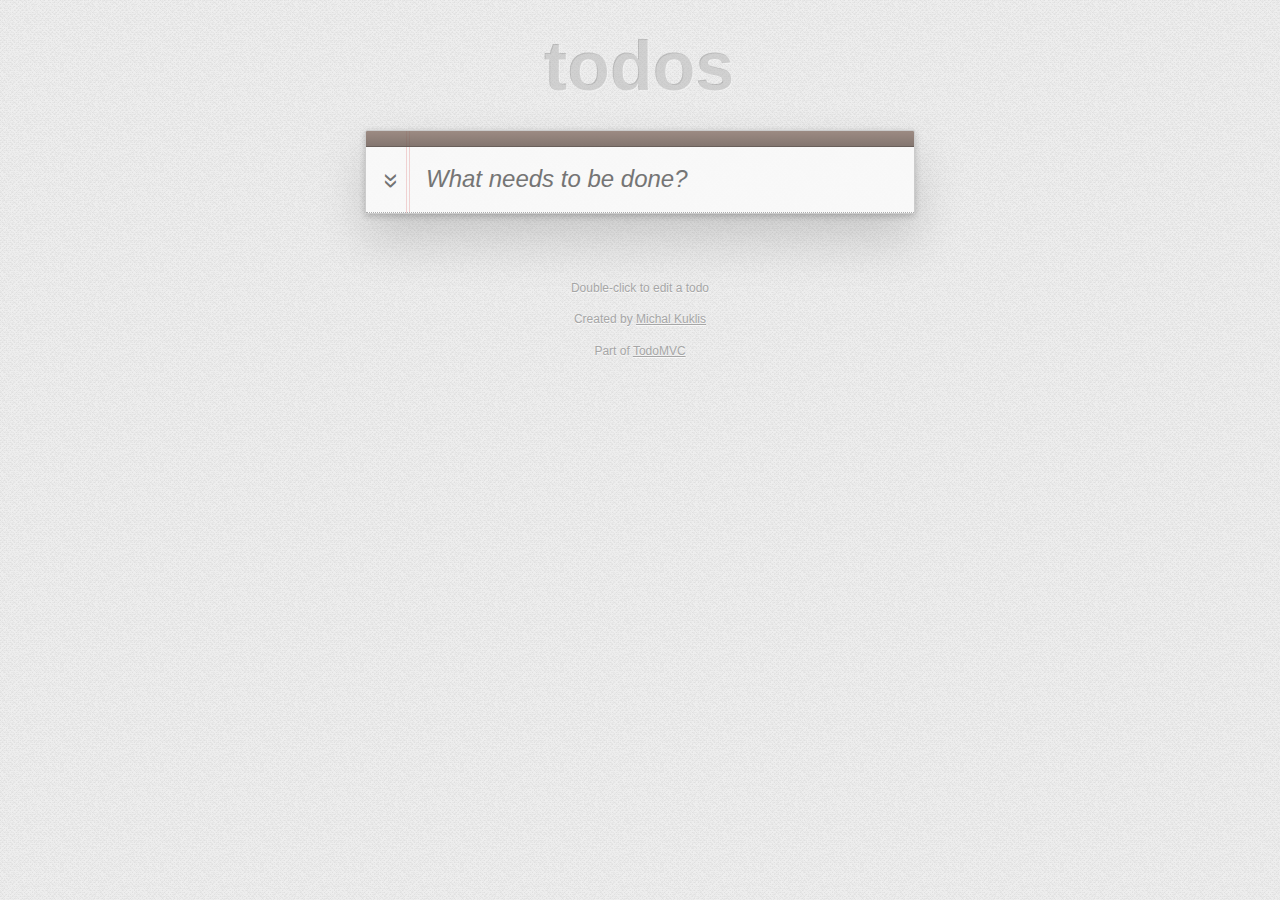
<file: index.html>
<!doctype html>
<html lang="en">
	<head>
		<meta charset="utf-8">
		<meta http-equiv="X-UA-Compatible" content="IE=edge,chrome=1">
		<title>Flight • Todo</title>
		<link rel="stylesheet" href="app/css/base.css">
	</head>
<body>
	<section id="todoapp">
		<header id="header">
			<h1>todos</h1>
			<input id="new-todo" placeholder="What needs to be done?" autofocus>
		</header>
		<section id="main">
			<input id="toggle-all" type="checkbox">
			<label for="toggle-all">Mark all as complete</label>
			<ul id="todo-list"></ul>
		</section>
		<footer id="footer"></footer>
	</section>
	<footer id="info">
		<p>Double-click to edit a todo</p>
		<p>Created by <a href="http://github.com/mkuklis">Michal Kuklis</a></p>
    <p>Part of <a href="http://todomvc.com">TodoMVC</a></p>
	</footer>
	<script data-main="app/js/main" src="components/requirejs/requirejs.js"></script>
</body>
</html>
</file>
<file: app/css/base.css>
html,
body {
	margin: 0;
	padding: 0;
}

button {
	margin: 0;
	padding: 0;
	border: 0;
	background: none;
	font-size: 100%;
	vertical-align: baseline;
	font-family: inherit;
	color: inherit;
	-webkit-appearance: none;
	/*-moz-appearance: none;*/
	-ms-appearance: none;
	-o-appearance: none;
	appearance: none;
}

body {
	font: 14px 'Helvetica Neue', Helvetica, Arial, sans-serif;
	line-height: 1.4em;
	background: #eaeaea url('../assets/bg.png');
	color: #4d4d4d;
	width: 550px;
	margin: 0 auto;
	-webkit-font-smoothing: antialiased;
	-moz-font-smoothing: antialiased;
	-ms-font-smoothing: antialiased;
	-o-font-smoothing: antialiased;
	font-smoothing: antialiased;
}

#todoapp {
	background: #fff;
	background: rgba(255, 255, 255, 0.9);
	margin: 130px 0 40px 0;
	border: 1px solid #ccc;
	position: relative;
	border-top-left-radius: 2px;
	border-top-right-radius: 2px;
	box-shadow: 0 2px 6px 0 rgba(0, 0, 0, 0.2),
				0 25px 50px 0 rgba(0, 0, 0, 0.15);
}

#todoapp:before {
	content: '';
	border-left: 1px solid #f5d6d6;
	border-right: 1px solid #f5d6d6;
	width: 2px;
	position: absolute;
	top: 0;
	left: 40px;
	height: 100%;
}

#todoapp input::-webkit-input-placeholder {
	font-style: italic;
}

#todoapp input:-moz-placeholder {
	font-style: italic;
	color: #a9a9a9;
}

#todoapp h1 {
	position: absolute;
	top: -120px;
	width: 100%;
	font-size: 70px;
	font-weight: bold;
	text-align: center;
	color: #b3b3b3;
	color: rgba(255, 255, 255, 0.3);
	text-shadow: -1px -1px rgba(0, 0, 0, 0.2);
	-webkit-text-rendering: optimizeLegibility;
	-moz-text-rendering: optimizeLegibility;
	-ms-text-rendering: optimizeLegibility;
	-o-text-rendering: optimizeLegibility;
	text-rendering: optimizeLegibility;
}

#header {
	padding-top: 15px;
	border-radius: inherit;
}

#header:before {
	content: '';
	position: absolute;
	top: 0;
	right: 0;
	left: 0;
	height: 15px;
	z-index: 2;
	border-bottom: 1px solid #6c615c;
	background: #8d7d77;
	background: -webkit-gradient(linear, left top, left bottom, from(rgba(132, 110, 100, 0.8)),to(rgba(101, 84, 76, 0.8)));
	background: -webkit-linear-gradient(top, rgba(132, 110, 100, 0.8), rgba(101, 84, 76, 0.8));
	background: -moz-linear-gradient(top, rgba(132, 110, 100, 0.8), rgba(101, 84, 76, 0.8));
	background: -o-linear-gradient(top, rgba(132, 110, 100, 0.8), rgba(101, 84, 76, 0.8));
	background: -ms-linear-gradient(top, rgba(132, 110, 100, 0.8), rgba(101, 84, 76, 0.8));
	background: linear-gradient(top, rgba(132, 110, 100, 0.8), rgba(101, 84, 76, 0.8));
	filter: progid:DXImageTransform.Microsoft.gradient(GradientType=0,StartColorStr='#9d8b83', EndColorStr='#847670');
	border-top-left-radius: 1px;
	border-top-right-radius: 1px;
}

#new-todo,
.edit {
	position: relative;
	margin: 0;
	width: 100%;
	font-size: 24px;
	font-family: inherit;
	line-height: 1.4em;
	border: 0;
	outline: none;
	color: inherit;
	padding: 6px;
	border: 1px solid #999;
	box-shadow: inset 0 -1px 5px 0 rgba(0, 0, 0, 0.2);
	-webkit-box-sizing: border-box;
	-moz-box-sizing: border-box;
	-ms-box-sizing: border-box;
	-o-box-sizing: border-box;
	box-sizing: border-box;
	-webkit-font-smoothing: antialiased;
	-moz-font-smoothing: antialiased;
	-ms-font-smoothing: antialiased;
	-o-font-smoothing: antialiased;
	font-smoothing: antialiased;
}

#new-todo {
	padding: 16px 16px 16px 60px;
	border: none;
	background: rgba(0, 0, 0, 0.02);
	z-index: 2;
	box-shadow: none;
}

#main {
	position: relative;
	z-index: 2;
	border-top: 1px dotted #adadad;
}

label[for='toggle-all'] {
	display: none;
}

#toggle-all {
	position: absolute;
	top: -42px;
	left: -4px;
	width: 40px;
	text-align: center;
	border: none; /* Mobile Safari */
}

#toggle-all:before {
	content: '»';
	font-size: 28px;
	color: #d9d9d9;
	padding: 0 25px 7px;
}

#toggle-all:checked:before {
	color: #737373;
}

#todo-list {
	margin: 0;
	padding: 0;
	list-style: none;
}

#todo-list li {
	position: relative;
	font-size: 24px;
	border-bottom: 1px dotted #ccc;
}

#todo-list li:last-child {
	border-bottom: none;
}

#todo-list li.editing {
	border-bottom: none;
	padding: 0;
}

#todo-list li.editing .edit {
	display: block;
	width: 506px;
	padding: 13px 17px 12px 17px;
	margin: 0 0 0 43px;
}

#todo-list li.editing .view {
	display: none;
}

#todo-list li .toggle {
	text-align: center;
	width: 40px;
	/* auto, since non-WebKit browsers doesn't support input styling */
	height: auto;
	position: absolute;
	top: 0;
	bottom: 0;
	margin: auto 0;
	border: none; /* Mobile Safari */
	-webkit-appearance: none;
	/*-moz-appearance: none;*/
	-ms-appearance: none;
	-o-appearance: none;
	appearance: none;
}

#todo-list li .toggle:after {
	content: '✔';
	line-height: 43px; /* 40 + a couple of pixels visual adjustment */
	font-size: 20px;
	color: #d9d9d9;
	text-shadow: 0 -1px 0 #bfbfbf;
}

#todo-list li .toggle:checked:after {
	color: #85ada7;
	text-shadow: 0 1px 0 #669991;
	bottom: 1px;
	position: relative;
}

#todo-list li label {
	word-break: break-word;
	padding: 15px;
	margin-left: 45px;
	display: block;
	line-height: 1.2;
	-webkit-transition: color 0.4s;
	-moz-transition: color 0.4s;
	-ms-transition: color 0.4s;
	-o-transition: color 0.4s;
	transition: color 0.4s;
}

#todo-list li.completed label {
	color: #a9a9a9;
	text-decoration: line-through;
}

#todo-list li .destroy {
	display: none;
	position: absolute;
	top: 0;
	right: 10px;
	bottom: 0;
	width: 40px;
	height: 40px;
	margin: auto 0;
	font-size: 22px;
	color: #a88a8a;
	-webkit-transition: all 0.2s;
	-moz-transition: all 0.2s;
	-ms-transition: all 0.2s;
	-o-transition: all 0.2s;
	transition: all 0.2s;
}

#todo-list li .destroy:hover {
	text-shadow: 0 0 1px #000,
				 0 0 10px rgba(199, 107, 107, 0.8);
	-webkit-transform: scale(1.3);
	-moz-transform: scale(1.3);
	-ms-transform: scale(1.3);
	-o-transform: scale(1.3);
	transform: scale(1.3);
}

#todo-list li .destroy:after {
	content: '✖';
}

#todo-list li:hover .destroy {
	display: block;
}

#todo-list li .edit {
	display: none;
}

#todo-list li.editing:last-child {
	margin-bottom: -1px;
}

#footer {
	color: #777;
	padding: 0 15px;
	position: absolute;
	right: 0;
	bottom: -31px;
	left: 0;
	height: 20px;
	z-index: 1;
	text-align: center;
}

#footer:before {
	content: '';
	position: absolute;
	right: 0;
	bottom: 31px;
	left: 0;
	height: 50px;
	z-index: -1;
	box-shadow: 0 1px 1px rgba(0, 0, 0, 0.3),
				0 6px 0 -3px rgba(255, 255, 255, 0.8),
				0 7px 1px -3px rgba(0, 0, 0, 0.3),
				0 43px 0 -6px rgba(255, 255, 255, 0.8),
				0 44px 2px -6px rgba(0, 0, 0, 0.2);
}

#todo-count {
	float: left;
	text-align: left;
}

#filters {
	margin: 0;
	padding: 0;
	list-style: none;
	position: absolute;
	right: 0;
	left: 0;
}

#filters li {
	display: inline;
}

#filters li a {
	color: #83756f;
	margin: 2px;
	text-decoration: none;
}

#filters li a.selected {
	font-weight: bold;
}

#clear-completed {
	float: right;
	position: relative;
	line-height: 20px;
	text-decoration: none;
	background: rgba(0, 0, 0, 0.1);
	font-size: 11px;
	padding: 0 10px;
	border-radius: 3px;
	box-shadow: 0 -1px 0 0 rgba(0, 0, 0, 0.2);
}

#clear-completed:hover {
	background: rgba(0, 0, 0, 0.15);
	box-shadow: 0 -1px 0 0 rgba(0, 0, 0, 0.3);
}

#info {
	margin: 65px auto 0;
	color: #a6a6a6;
	font-size: 12px;
	text-shadow: 0 1px 0 rgba(255, 255, 255, 0.7);
	text-align: center;
}

#info a {
	color: inherit;
}

/*
	Hack to remove background from Mobile Safari.
	Can't use it globally since it destroys checkboxes in Firefox and Opera
*/
@media screen and (-webkit-min-device-pixel-ratio:0) {
	#toggle-all,
	#todo-list li .toggle {
		background: none;
	}

	#todo-list li .toggle {
		height: 40px;
	}

	#toggle-all {
		top: -56px;
		left: -15px;
		width: 65px;
		height: 41px;
		-webkit-transform: rotate(90deg);
		transform: rotate(90deg);
		-webkit-appearance: none;
		appearance: none;
	}
}

.hidden{
	display:none;
}
</file>
